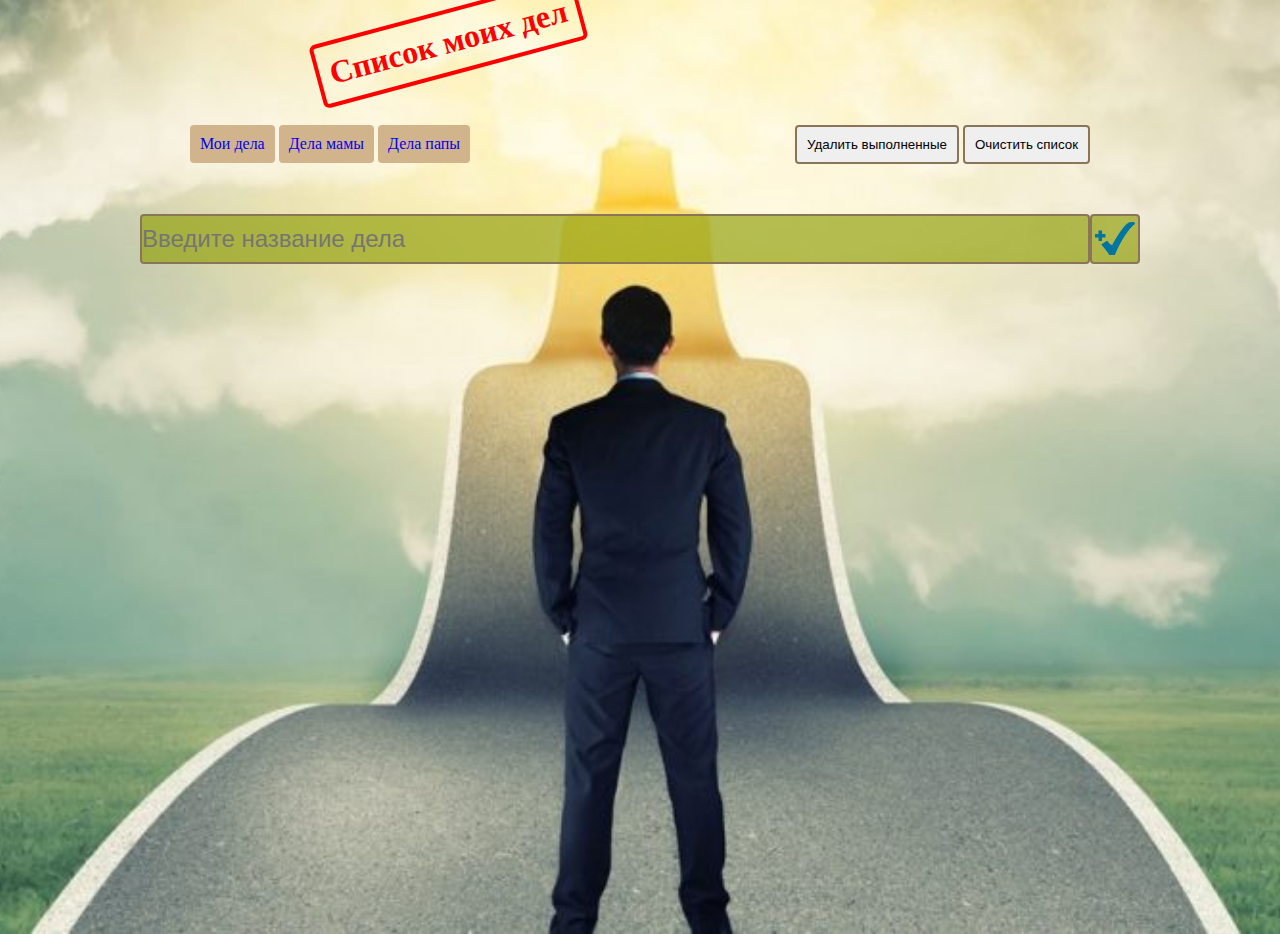
<file: index.html>
<!DOCTYPE html>
<html lang="en">

<head>
  <meta charset="UTF-8">
  <meta http-equiv="X-UA-Compatible" content="IE=edge">
  <meta name="viewport" content="width=device-width, initial-scale=1.0">
  <title>Document</title>
  <script src="todo-app.js" defer></script>
  <script src="getSlogan.js" defer></script>
  <script src="burger.js" defer></script>
  
  <script>
    document.addEventListener('DOMContentLoaded', function () {
      createTodoApp(document.getElementById("todo-app"), 'Мои дела');
    });
  </script>
  <link rel="stylesheet" href="style.css">
</head>

<body>
  <div class="container">
    <div class="headers">
      <h1>Список моих дел</h1>
      <h2 class="slogan"></h2>
    </div>
    <nav class="nav">
      <div class="nav__page">
        <a class="nav__link" href="index.html">Мои дела</a>
        <a class="nav__link" href="mom.html">Дела мамы</a>
        <a class="nav__link" href="dad.html">Дела папы</a>
      </div>
      <div class="nav__btn">
        <button class="btn delete">Удалить выполненные</button>
        <button class="btn clear">Очистить список</button>
      </div>
      <div class="nav__burger"></div>
    </nav>

    <nav class="burger">
      <ul class="nav__list">  
        <li><a class="dropdown__link" href="index.html">Мои дела</a></li>
        <li><a class="dropdown__link" href="mom.html">Дела мамы</a></li>
        <li><a class="dropdown__link" href="dad.html">Дела папы</a></li>
      </ul>
    </nav>

    <form class="form" action="">
      <input class="input" placeholder="Введите название дела" type="Введите название дела">
      <div>
        <button class="form__btn"></button>
      </div>
    </form>
    <ul id="todo-app" class="list"></ul>
  </div>
</body>

</html>
</file>
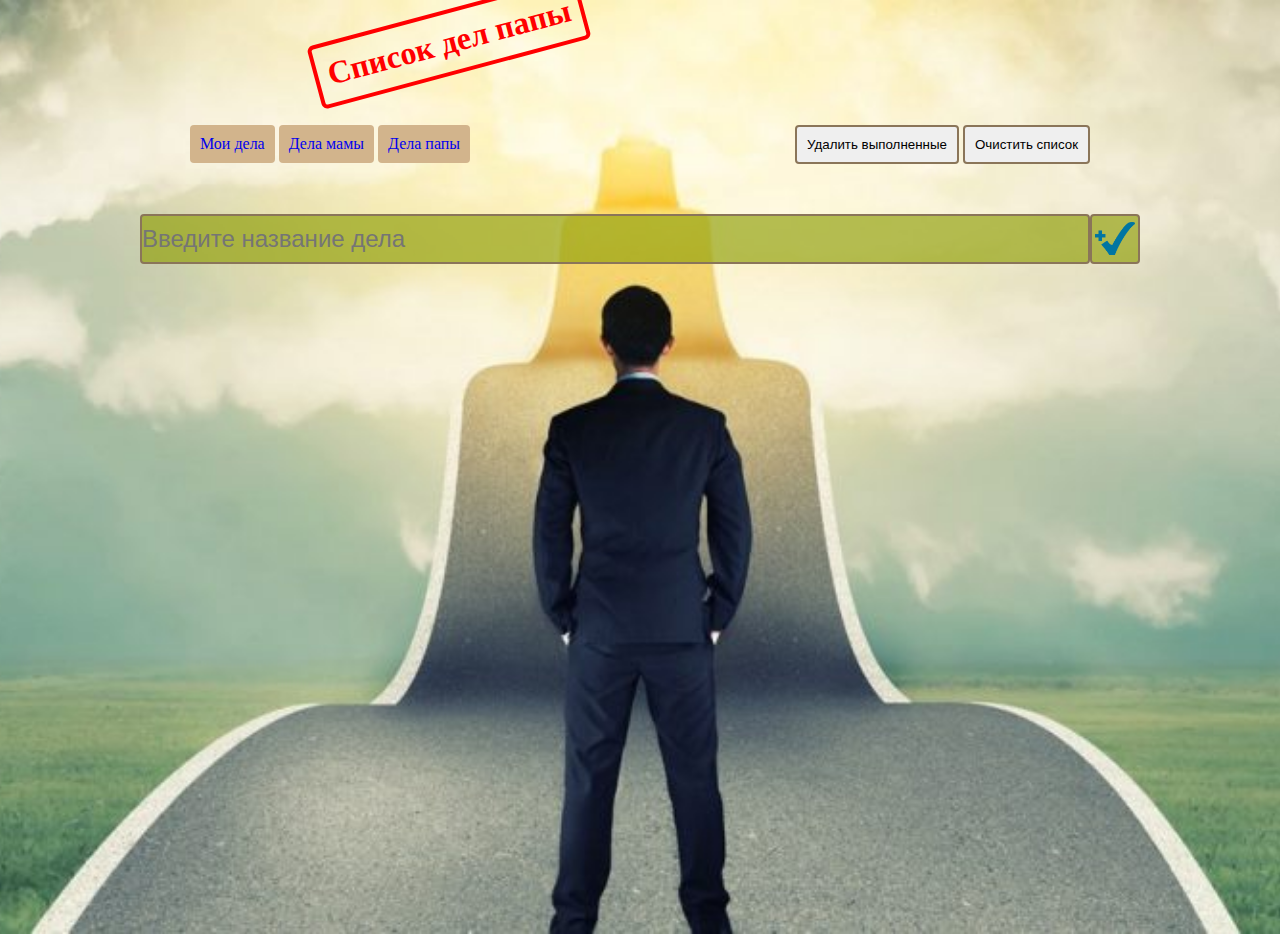
<file: dad.html>
<!DOCTYPE html>
<html lang="en">

<head>
  <meta charset="UTF-8">
  <meta http-equiv="X-UA-Compatible" content="IE=edge">
  <meta name="viewport" content="width=device-width, initial-scale=1.0">
  <title>Document</title>
  <script src="todo-app.js" defer></script>
  <script src="getSlogan.js" defer></script>
  <script src="burger.js" defer></script>
  <script>
    document.addEventListener('DOMContentLoaded', function () {
      createTodoApp(document.getElementById("todo-app"), 'Дела папы');
    });
  </script>
  <link rel="stylesheet" href="style.css">
</head>

<body>
  <div class="container">
    <div class="headers">
      <h1>Список дел папы</h1>
      <h2 class="slogan"></h2>
    </div>
    <nav class="nav">
      <div class="nav__page">
        <a class="nav__link" href="index.html">Мои дела</a>
        <a class="nav__link" href="mom.html">Дела мамы</a>
        <a class="nav__link" href="dad.html">Дела папы</a>
      </div>
      <div class="nav__btn">
        <button class="btn delete">Удалить выполненные</button>
        <button class="btn clear">Очистить список</button>
      </div>
      <div class="nav__burger"></div>
    </nav>

    <nav class="burger">
      <ul class="nav__list">  
        <li><a class="dropdown__link" href="index.html">Мои дела</a></li>
        <li><a class="dropdown__link" href="mom.html">Дела мамы</a></li>
        <li><a class="dropdown__link" href="dad.html">Дела папы</a></li>
      </ul>
    </nav>

    <form class="form" action="">
      <input class="input" placeholder="Введите название дела" type="Введите название дела">
      <div class="button">
        <button class="form__btn"></button>
      </div>
    </form>
    <ul id="todo-app" class="list"></ul>
  </div>
</body>

</html>
</file>
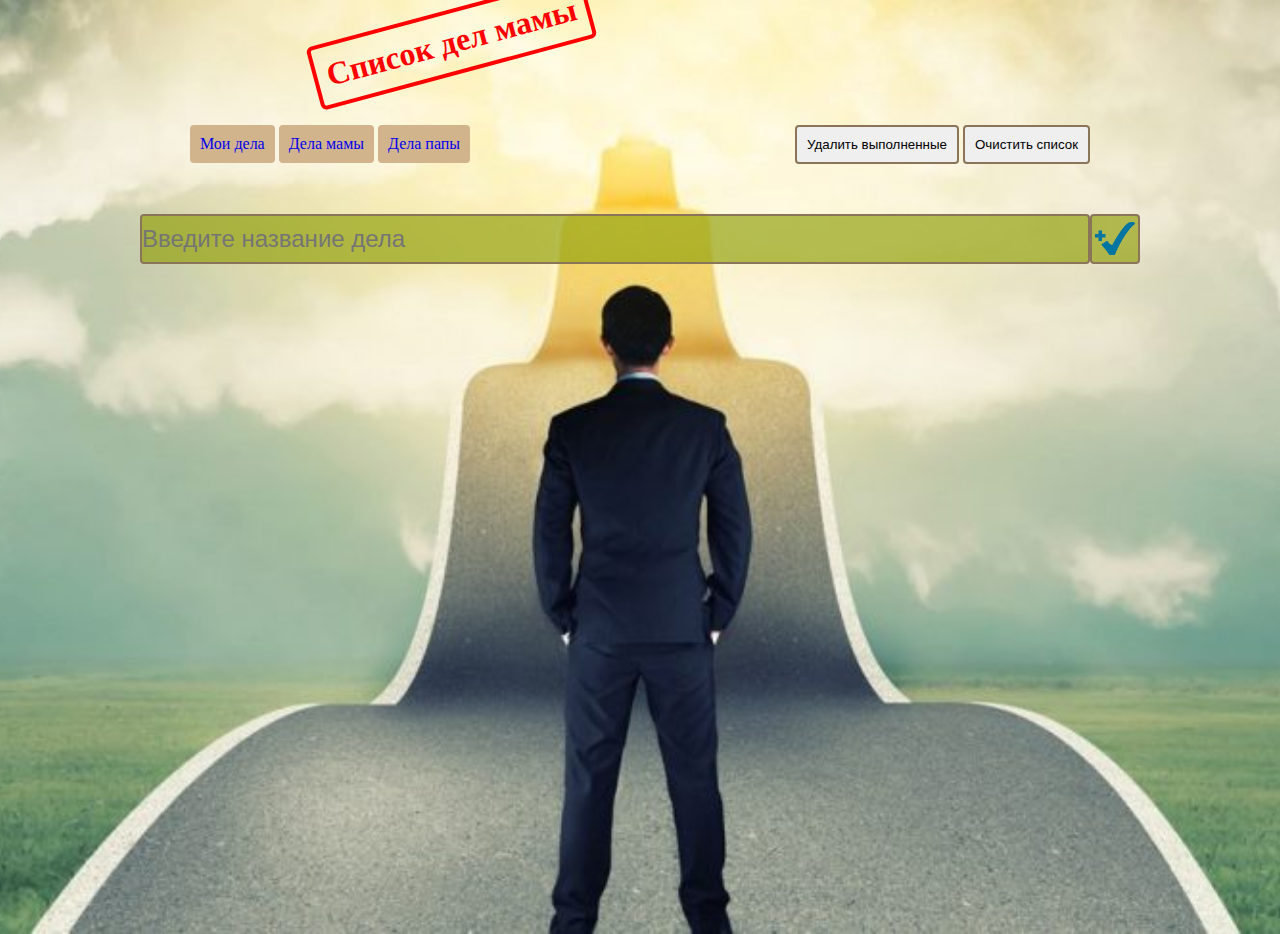
<file: mom.html>
<!DOCTYPE html>
<html lang="en">

<head>
  <meta charset="UTF-8">
  <meta http-equiv="X-UA-Compatible" content="IE=edge">
  <meta name="viewport" content="width=device-width, initial-scale=1.0">
  <title>Document</title>
  <script src="todo-app.js" defer></script>
  <script src="getSlogan.js" defer></script>
  <script src="burger.js" defer></script>
  <script>
    document.addEventListener('DOMContentLoaded', function () {
      createTodoApp(document.getElementById("todo-app"), 'Дела мамы');
    });
  </script>
  <link rel="stylesheet" href="style.css">
</head>

<body>
  <div class="container">
    <div class="headers">
      <h1>Список дел мамы</h1>
      <h2 class="slogan"></h2>
    </div>
    <nav class="nav">
      <div class="nav__page">
        <a class="nav__link" href="index.html">Мои дела</a>
        <a class="nav__link" href="mom.html">Дела мамы</a>
        <a class="nav__link" href="dad.html">Дела папы</a>
      </div>
      <div class="nav__btn">
        <button class="btn delete">Удалить выполненные</button>
        <button class="btn clear">Очистить список</button>
      </div>
      <div class="nav__burger"></div>
    </nav>

    <nav class="burger">
      <ul class="nav__list">  
        <li><a class="dropdown__link" href="index.html">Мои дела</a></li>
        <li><a class="dropdown__link" href="mom.html">Дела мамы</a></li>
        <li><a class="dropdown__link" href="dad.html">Дела папы</a></li>
      </ul>
    </nav>

    <form class="form" action="">
      <input class="input" placeholder="Введите название дела" type="Введите название дела">
      <div class="button">
        <button class="form__btn"></button>
      </div>
    </form>
    <ul id="todo-app" class="list"></ul>
  </div>
</body>

</html>
</file>
<file: style.css>
*{
  margin: 0 auto;
  padding: 0;
}
body{
  background-image: url(img/1_l8nmqQ-YU9qt-CECKJwMVw-730x487.jpeg);
  background-position: center;
  background-size: cover;
}
a{text-decoration: none;}
.container{
  max-width: 1000px;
  padding: 10px;
}
.headers{
  display: flex;
  justify-content: space-evenly;
  align-items: flex-end;
}
h1{
  color: red;
  border: 4px red solid;
  border-radius: 6px;
  padding: 10px;

  -moz-transform: rotate(-15deg);
   -webkit-transform: rotate(-15deg);
    -o-transform: rotate(-15deg);
     -ms-transform: rotate(-15deg);
      transform: rotate(-15deg);

}
.slogan{
  font-size: 40px;
  
  color: rgb(143, 158, 7);
  padding: 20px;
}
.nav{
  margin: 50px;
  display: flex;
  justify-content: space-between;
}
.nav__page{
  margin: 0;
  vertical-align: middle;
}
.btn{
  border-radius: 4px; 
  cursor: pointer;
}
.nav__btn{
  margin: 0;
}
.nav__link{
  display: inline-block;
  text-decoration: none;
  padding: 10px;
  background-color: tan;
  vertical-align: middle;
  border-radius: 4px;
}
.nav__link:hover{
  background-color: rgb(221, 144, 42);
}
.nav__burger{
  display: none;
}
.burger {
  opacity: 0;
  width: 100%;
  position: absolute;
  left:0;
  transform: scale(0);
  background-color: rgb(143, 158, 7);
  transition: all 0.5s;
}

.burger.active {
  transform: scale(1);;
  opacity: 1;
}
ul {
  list-style-type: none;
  padding: 0;
  margin: 0;
}

.burger .nav__list {
  display: flex;
  flex-direction: column;
  align-items: center;
}

.dropdown__link{
  padding: 10px;
  font-size: 30px;
  display: inline-block;
  text-decoration: none;
  width: 100%;
}
.dropdown__link:hover{
  background-color: rgb(179, 199, 0);;
}
.form{
  width: 100%;
  display: flex;
  margin-bottom: 30px;
  height: 50px;
}
.form__btn{
  width: 50px;
  background-color: rgb(143, 158, 7, 0.664);
  background-image: url(img/dobawit-aktiw.png);
  background-position: center;
  background-size: 40px;
  background-repeat: no-repeat;
  cursor: pointer;
}
.input{
  background-color: rgba(143, 158, 7, 0.664);
  width: 100%;
  border: 2px rgb(138, 117, 89) solid;
  border-radius: 4px;
  font-size: 24px;
  hyphens: auto;
}
button{
  border: 2px rgb(138, 117, 89) solid;
  border-radius: 4px;
  height: 100%;
  padding: 10px;
}
.list{
  display: flex;
  flex-direction: column;
  justify-content: start;
  list-style-type: none;
  width: 100%;
  text-align: left;
  height: 70vh;
  overflow-y: scroll;
  
  
}
.list__item{
  height: 50px;
  margin: 5px 0;
  width: 100%;
  display: flex;
  justify-content: space-between;
  width: 100%;
  align-items: center;
  vertical-align: middle;


}
.list__name{
  display: flex;
  align-items: center;
  flex-grow: 1;
  border-radius: 4px;
  height: 100%;
  border: 2px rgb(138, 117, 89) solid;
  box-sizing: border-box;
  font-size: 24px;
  background-color: rgba(210, 180, 140, 0.767);
  
}
.list__name__done{
  background-color: rgba(127, 255, 212, 0.767);
  
}

.done__button{
  height: 100%;
  width: 50px;
  
  
  background-image: url(img/ok.png);
  background-position: center;
  background-size: 40px;
  background-repeat: no-repeat;
  background-color: rgba(210, 180, 140, 0)
  
}
.done__button__done{
  
  background-image: url(img/no.png);
  background-position: center;
  background-size: 40px;
  background-repeat: no-repeat;
}
.delete__button{
  border-radius: 50%;
  height: 100%;
  width: 50px;
  background-color: rgb(250, 94, 67);
  background-image: url(img/delete.png);
  background-position: center;
  background-size: 50px;
  background-repeat: no-repeat;
  
}

@media (max-width: 750px) {
  .nav__btn{
    display: none;
  }
  .nav{
    margin: 20px;
  }
}
@media (max-width: 420px) {
  .slogan{
    display: none;
  }
  .nav__page{
    display: none;
  }
  .nav__burger{
    display: block;
    width: 40px;
    height: 40px;
    background-image: url(img/burger-menu-icon-4.jpg);
    background-size: cover;
  }
  
  .nav{
    margin: 10px;
  }
}
</file>
